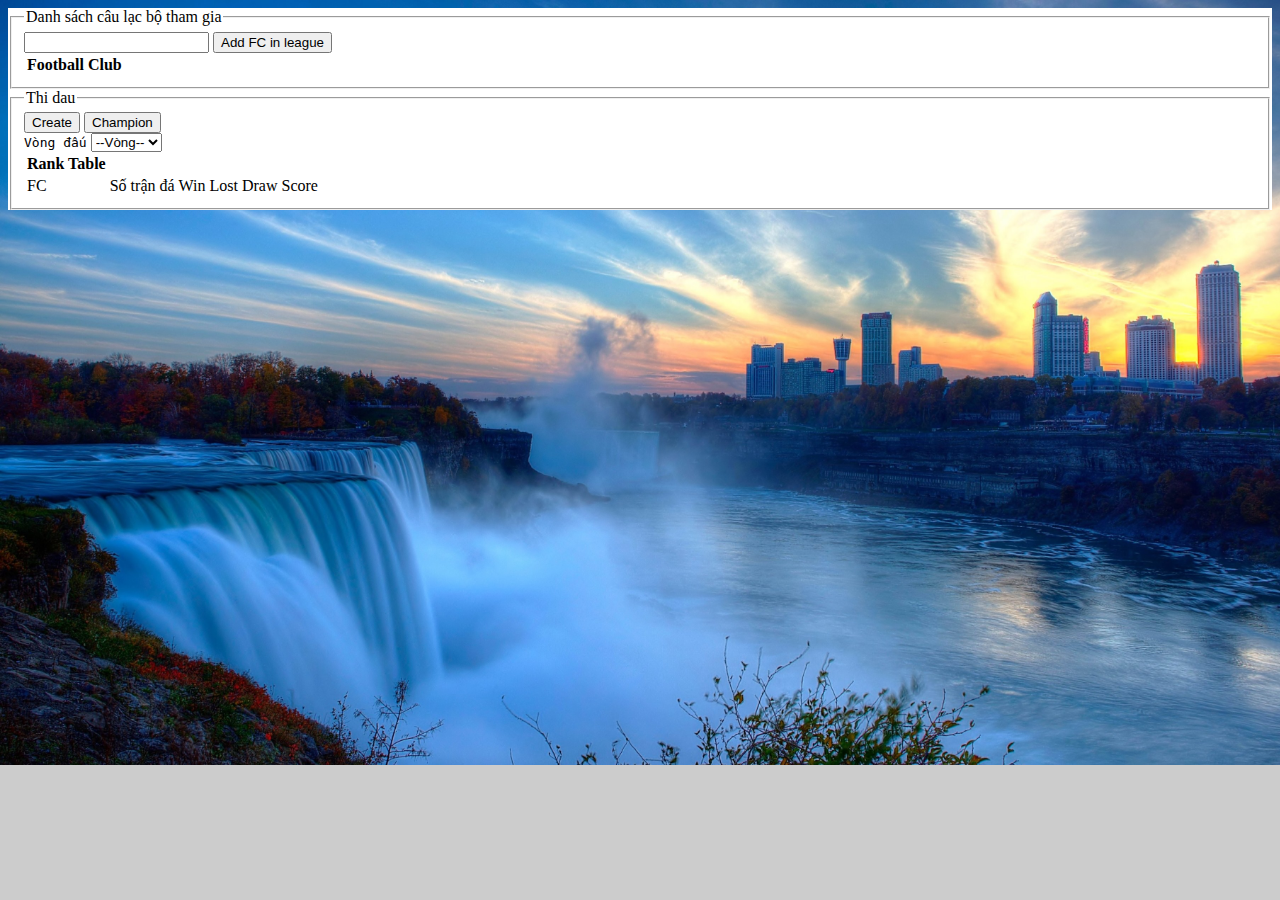
<file: index.html>
<!DOCTYPE html>
<html lang="en">
<head>
    <meta charset="UTF-8">
    <title>Title</title>
    <link href="styleStudy.css" rel="stylesheet">
    <script src="crudTeams.js"></script>
<body onload="sayHello()">
<div class="fieldset">
    <fieldset>
        <legend>Danh sách câu lạc bộ tham gia</legend>
        <label for="inputName"></label><input id="inputName" type="text">
        <button onclick="addTeams()">Add FC in league</button>
        <div id="hiddenClass">
            <label for="editValue"></label><input type="text" id="editValue">
            <button onclick="editInput()">Update Name FC</button>
        </div>
        <table>
            <tr>
                <th>Football Club</th>
            </tr>
            <tbody id="demo">
            </tbody>
        </table>
    </fieldset>
</div>
<div class="fieldset">
    <fieldset>
        <legend>Thi dau</legend>
        <code id="hello"></code>
        <button onclick="showTeam()">Create</button>
        <button onclick="champion()">Champion</button>
        <br>
        <code>Vòng đấu</code>
        <label for="selectTurn"></label><select id="selectTurn" onchange="getSelectOption()">
        <option selected>--Vòng--</option>
    </select>
        <table>
            <tr>
                <th>Rank Table</th>
            </tr>
            <tr>
                <td>FC</td>
                <td>Số trận đá</td>
                <td>Win</td>
                <td>Lost</td>
                <td>Draw</td>
                <td>Score</td>
            </tr>
            <tbody id="rankTable">
            </tbody>
        </table>
        <code id="champion"></code>
    </fieldset>
</div>
<div id="entertaiment" style="display: none">
    <iframe width="500" height="350" src="https://www.youtube.com/embed/DTosuuoN74A" frameborder="0"
            allow="accelerometer; autoplay; encrypted-media; gyroscope; picture-in-picture" allowfullscreen></iframe>
</div>
<script src="class.js"></script>
<script src="main.js"></script>
</body>
</html>
</file>
<file: styleStudy.css>
#hiddenClass{
    display: none;
}
body {
    background-image: url("water.jpg");
    background-repeat: no-repeat, repeat;
    background-color: #cccccc;
    background-size: 1360px;
}
.fieldset{
 background-color:#FFFFFF;
}
</file>
